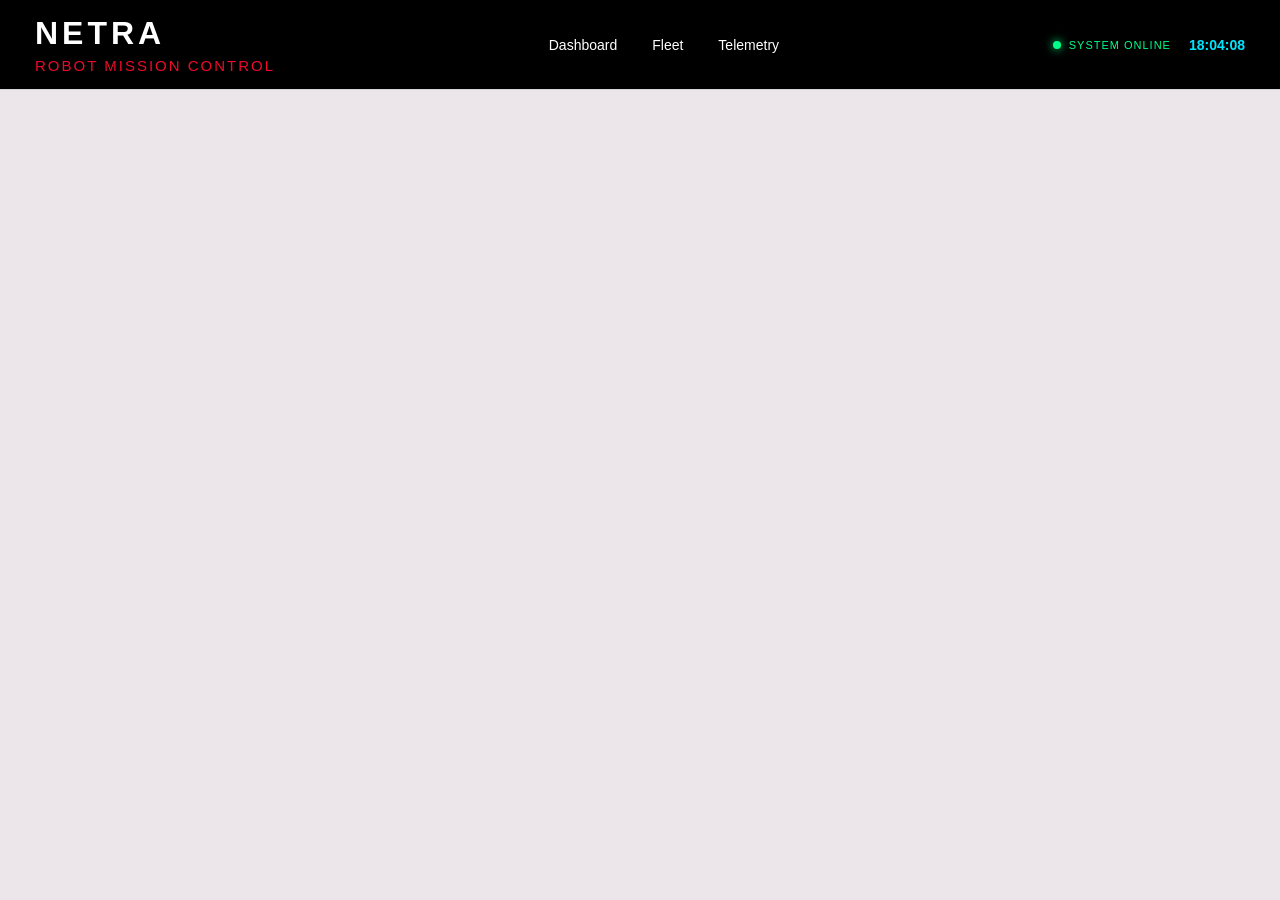
<file: index.html>
<!DOCTYPE html>
<html lang="en">

<head>
    <meta charset="UTF-8">
    <meta name="viewport" content="width=device-width, initial-scale=1.0">
    <title>NETRA | Robot Mission Control</title>

    <link rel="stylesheet" href="styles.css">
</head>

<body>

    <header>

        <div class="brand-logo">
            <h1>NETRA</h1>
            <p>ROBOT MISSION CONTROL</p>
        </div>

        <nav>
            <a href="#dashboard">Dashboard</a>
            <a href="#fleet">Fleet</a>
            <a href="#telemetry">Telemetry</a>
        </nav>

        <div class="header-right">
            <div class="status">
                <span class="online-dot"></span>
                <span>SYSTEM ONLINE</span>
            </div>

            <strong id="clock">--:--:--</strong>
        </div>

    </header>

    <script>
        function updateClock() {
            document.getElementById("clock").textContent =
                new Date().toLocaleTimeString("en-IN", {
                    hour12: false
                });
        }

        updateClock();
        setInterval(updateClock, 1000);
    </script>

</body>

</html>
</file>
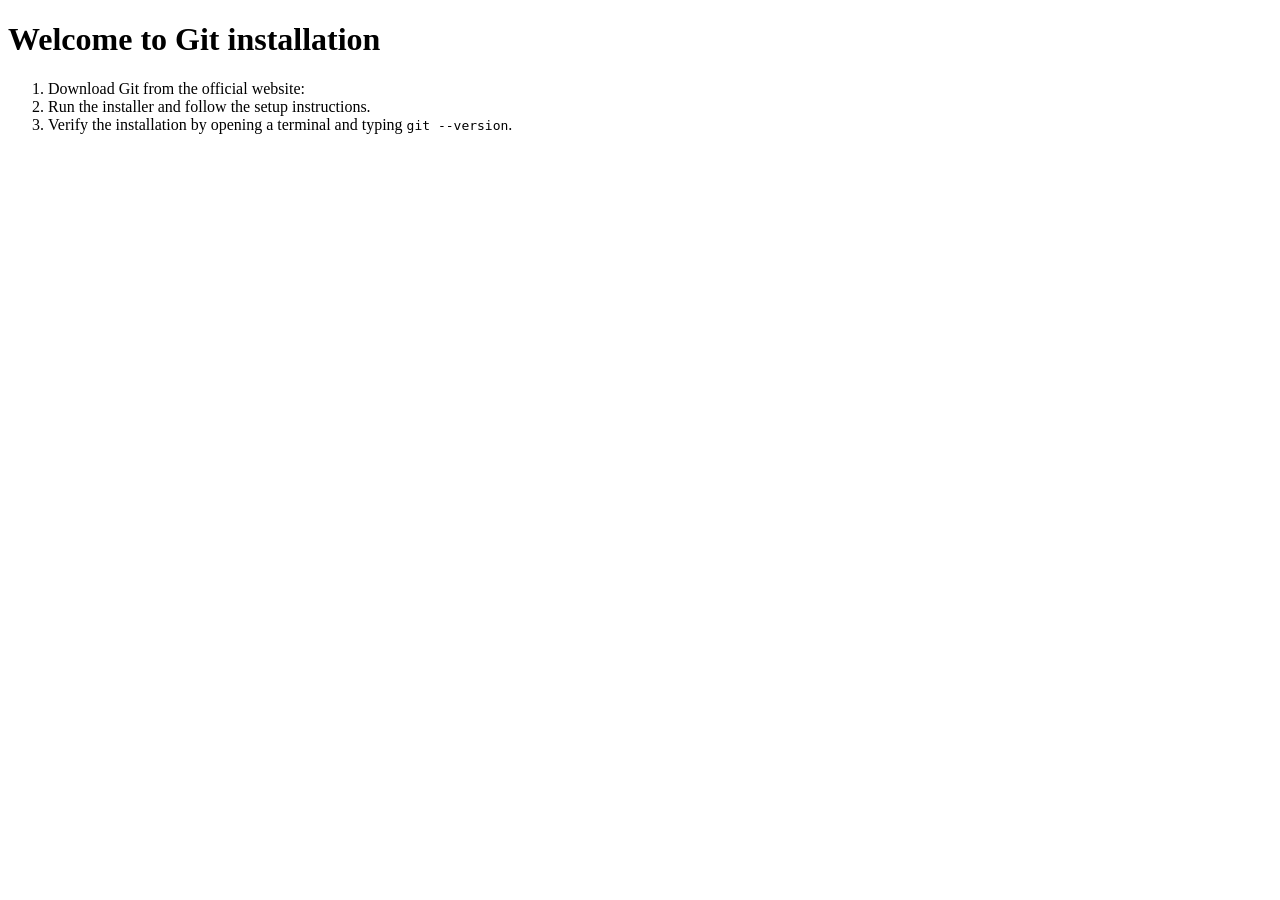
<file: second.html>
<!DOCTYPE html>
<html lang="en">

<head>
    <meta charset="UTF-8">
    <meta name="viewport" content="width=device-width, initial-scale=1.0">
    <title>Document</title>
</head>

<body>
    <h1>Welcome to Git installation</h1>
    <ol>
        <li>Download Git from the official website:</li>
        <li>Run the installer and follow the setup instructions.</li>
        <li>Verify the installation by opening a terminal and typing <code>git --version</code>.</li>
    </ol>
</body>

</html>
</file>
<file: styles.css>
* {
    margin: 0;
    padding: 0;
    box-sizing: border-box;
}

body {
    background: #ece5e9;
    color: rgb(255, 255, 255);
    font-family: Arial, sans-serif;
}

header {
    width: 100%;
    min-height: 90px;
    padding: 15px 35px;
    display: flex;
    align-items: center;
    justify-content: space-between;
    background: #000000;
    border-bottom: 1px solid #d3d5d8;
}


/* LOGO */

.brand-logo h1 {
    font-size: 30Spx;
    letter-spacing: 4px;
}

.brand-logo p {
    font-size: 15px;
    letter-spacing: 2px;
    color: #ed0a28;
    margin-top: 5px;
}


/* NAVIGATION */

nav {
    display: flex;
    align-items: center;
    gap: 35px;
}

nav a {
    text-decoration: none;
    color: white;
    font-size: 14px;
}

nav a:hover {
    color: #00e5ff;
}


/* RIGHT SIDE */

.header-right {
    display: flex;
    align-items: center;
    gap: 18px;
}

.status {
    display: flex;
    align-items: center;
    gap: 8px;
    color: #00ff88;
    font-size: 11px;
    letter-spacing: 1px;
}

.online-dot {
    width: 8px;
    height: 8px;
    background: #00ff88;
    border-radius: 50%;
    box-shadow: 0 0 10px #00ff88;
}

#clock {
    color: #00e5ff;
    font-size: 14px;
}


/* MOBILE */

@media (max-width: 750px) {
    header {
        flex-wrap: wrap;
        gap: 20px;
    }
    nav {
        order: 3;
        width: 100%;
        justify-content: center;
        flex-wrap: wrap;
    }
    .header-right {
        margin-left: auto;
    }
}
</file>
